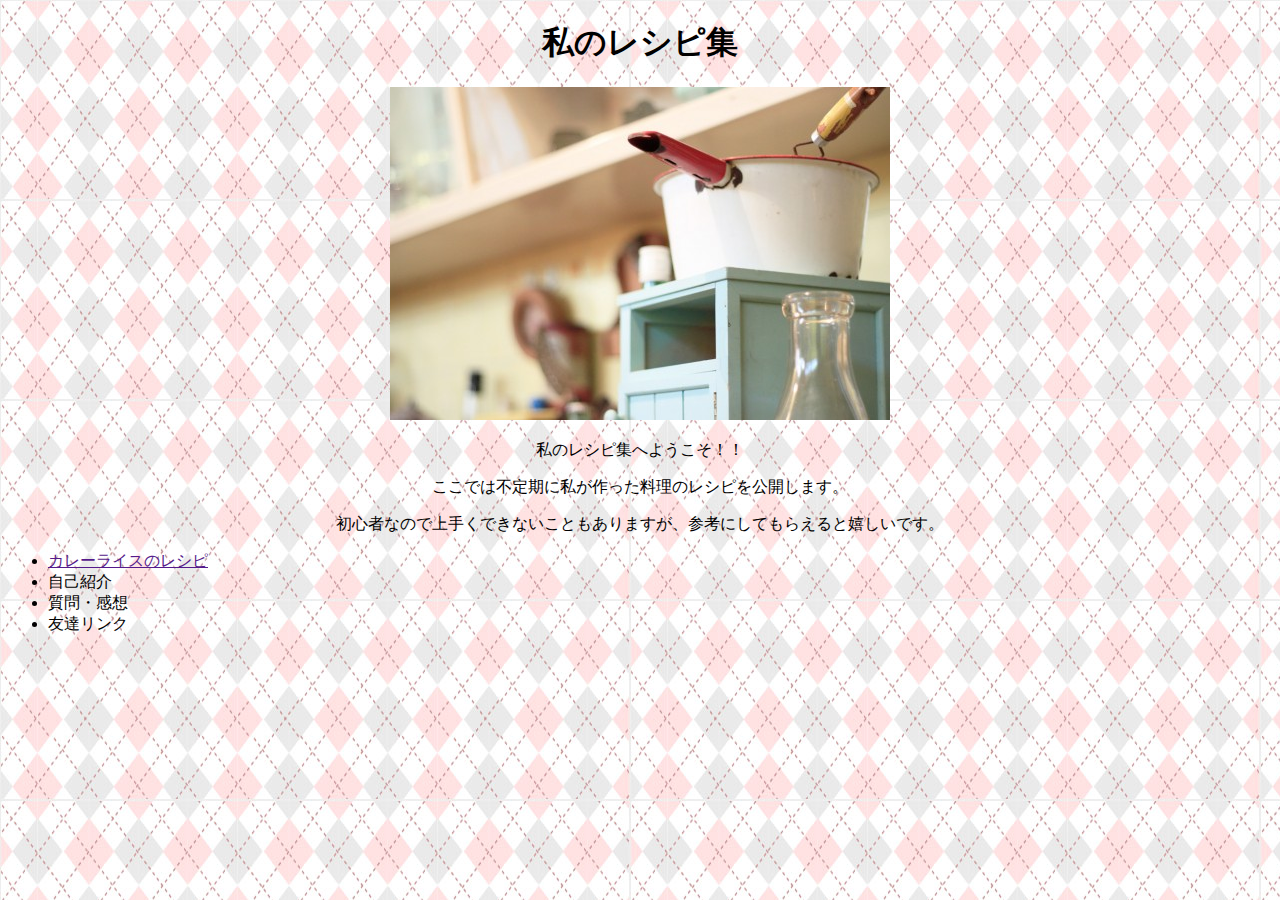
<file: index.html>
<!DOCTYPE html>
<html lang="ja">

<head>
    <meta charset="UTF-8">
    <title>私のレシピ集</title>
    <link rel="stylesheet" href="sample.css">
</head>

<body>
    <div class="back">
        <h1>私のレシピ集</h1>
        <p><img src="images/kitchen.jpg" alt="キッチン"></p>
        私のレシピ集へようこそ！！ <p>ここでは不定期に私が作った料理のレシピを公開します。</p>
        初心者なので上手くできないこともありますが、参考にしてもらえると嬉しいです。</p>
    </div>
    <ul>
    <li><a href="">カレーライスのレシピ</a>
    <li>自己紹介</li>
    <li>質問・感想</li>
    <li>友達リンク</li>
    </ul>

</html>
</file>
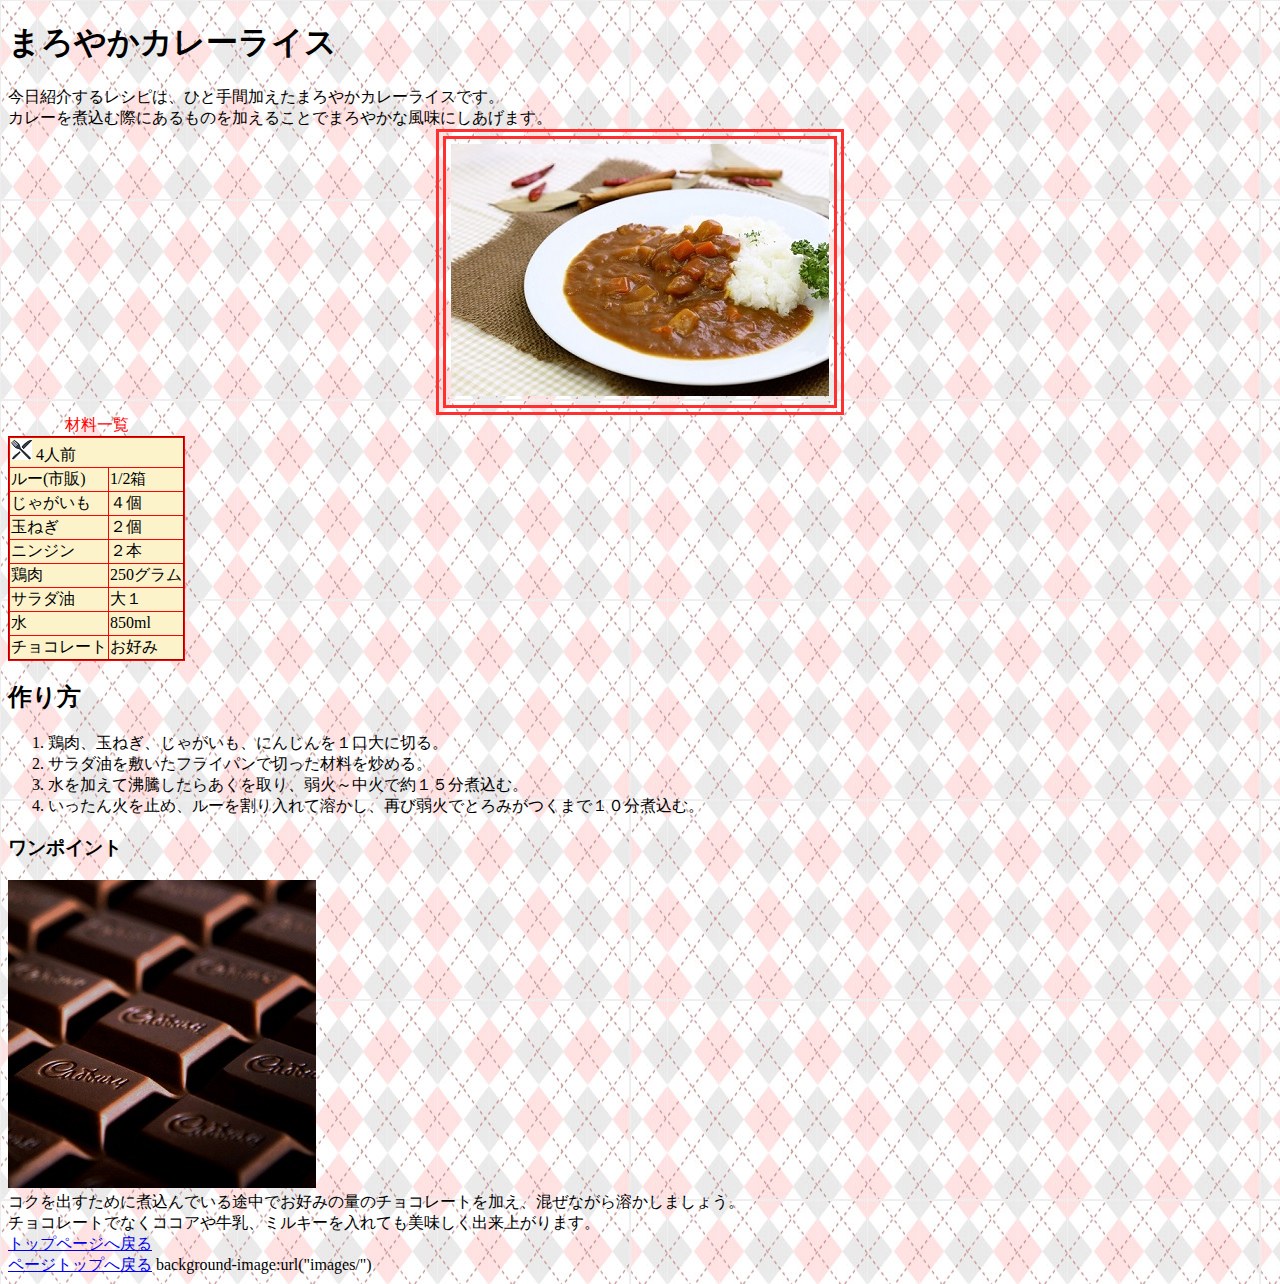
<file: curyy.html>
<!DOCTYPE html>
<html lang="jp">

<head>
    <meta caharset="UTF-8">
    <title>まろやかカレーライス</title>
    <link rel="stylesheet" href="sample.css">
</head>

<body>
    <h1>まろやかカレーライス</h1>
    今日紹介するレシピは、ひと手間加えたまろやかカレーライスです。
    <br> カレーを煮込む際にあるものを加えることでまろやかな風味にしあげます。</br>
   <div class="a"><div class="curyy"><img src="images/curry.jpg" alt="カレーライス"></div></div>
    <table border="1" style="border-collapse: collapse">
        <caption><div class="zai">材料一覧</div></caption>
        <tr>
            <td colspan="3"> <img src="images/forkknife.png" alt=""> 4人前 </td>
        </tr>
        <tr>
            <td>ルー(市販)</td>
            <td>1/2箱</td>
        </tr>
        <tr>
            <td>じゃがいも</td>
            <td>４個</td>
        </tr>
        <tr>
            <td>玉ねぎ</td>
            <td>２個</td>
        </tr>
        <tr>
            <td>ニンジン</td>
            <td>２本</td>
        </tr>
        <tr>
            <td>鶏肉</th>
            <td>250グラム</td>
        </tr>
        <tr>
            <td>サラダ油</td>
            <td>大１</td>
        </tr>
        <tr>
            <td>水</td>
            <td>850ml</td>
        </tr>
        <tr>
            <td>チョコレート</td>
            <td>お好み</td>
    </table>
    </tr>
    <h2>作り方</h2>
    <ol>
        <li>鶏肉、玉ねぎ、じゃがいも、にんじんを１口大に切る。</li>
        <li>サラダ油を敷いたフライパンで切った材料を炒める。</li>
        <li>水を加えて沸騰したらあくを取り、弱火～中火で約１５分煮込む。</li>
        <li>いったん火を止め、ルーを割り入れて溶かし、再び弱火でとろみがつくまで１０分煮込む。</li>
    </ol>
    <h3>ワンポイント</h3>
    <img src="images/chocolate.jpg" alt="">
    <br>コクを出すために煮込んでいる途中でお好みの量のチョコレートを加え、混ぜながら溶かしましょう。
    <br>チョコレートでなくココアや牛乳、ミルキーを入れても美味しく出来上がります。
    <br><a href="file:///C:/Users/axiz/Documents/sample_web/index.html">トップページへ戻る</a>
    <br><a href="#">ページトップへ戻る</a>
    background-image:url("images/")
</body>
</file>
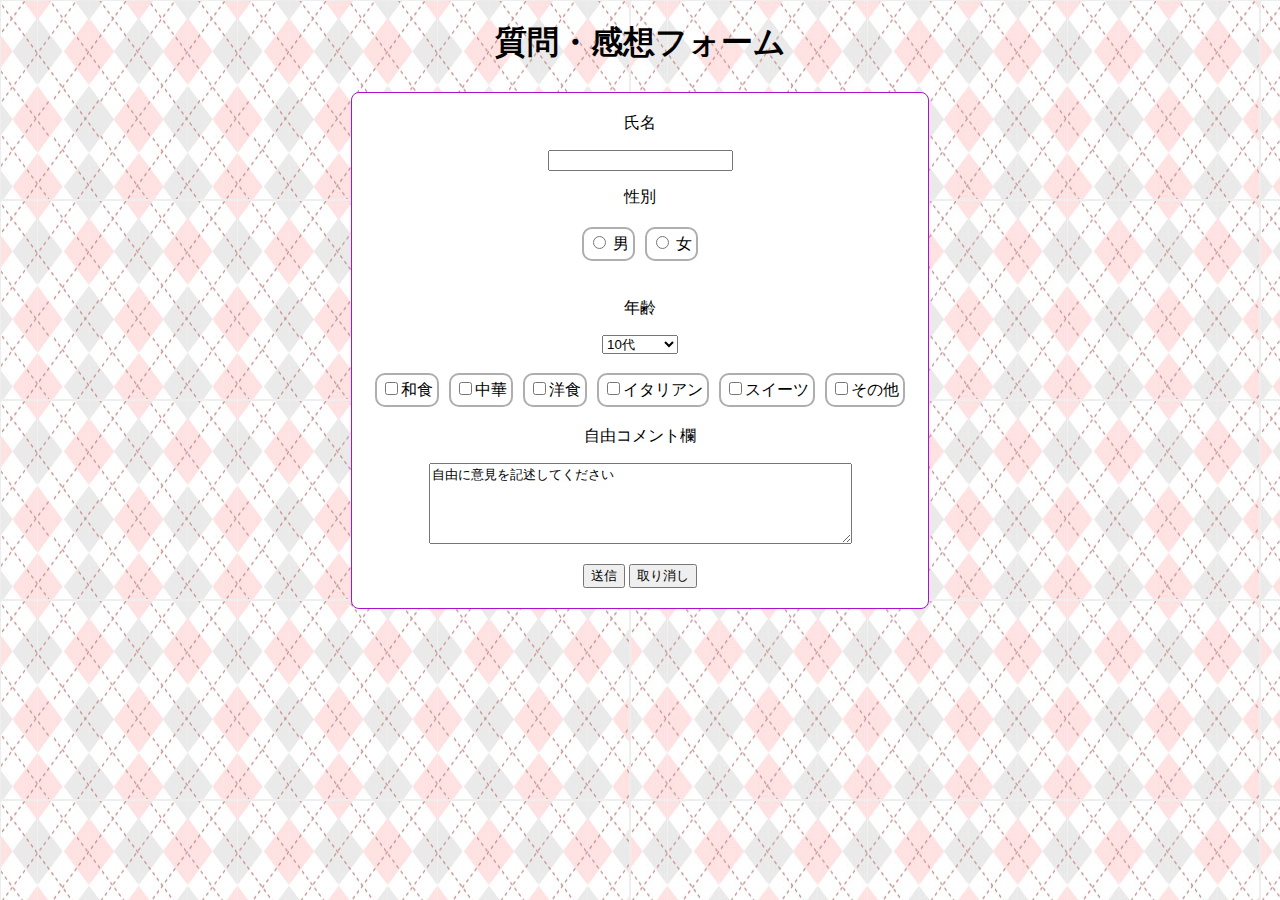
<file: form.html>
<!DOCTYPE html>
<html lang="jp">
<head>
    <meta charset="UTF-8">
    <title>質問・感想フォーム</title>
    <link rel="stylesheet" href="form.css">
</head>
<body>
    <h1>質問・感想フォーム</h1> 
    <div class="wakub"><form action="result.html">
        <div class="form-group0">
            <label for="name">氏名</label>
    <p><input type="text" id="name" name="name"></p>
    </div>
    <p>性別</p>
   <div class="waku"> <input id="otoko" type="radio" name="sei">
    <label id="otoko">男</label></div>
    <div class="waku"><input id="onnna" type="radio" name="sei">
    <label id="onnna">女</label></div>
    <div class="form-group"><br>
        <p><label for="job">年齢</label></p>
     <p> <select id="job" name="job">
          <option value="0">10代</option>
          <option value="1">20代</option>
          <option value="2">30代</option>
          <option value="3">40代</option>
          <option value="4">50代</option>
          <option value="5">60代</option>
          <option value="6">70代</option>
          <option value="7">80代</option>
          <option value="8">90代以上</option>
      </select>  
    </div></p>
   <div class="form-group">
    <div class="waku"> <label>
           <input type="checkbox" name="syoku" value="wasyoku" >和食
        </label></div>
        <div class="waku"> <label>
            <input type="checkbox" name="syoku" value="tyuuka" >中華
         </label></div>
         <div class="waku"> <label>
            <input type="checkbox" name="syoku" value="yousyoku" >洋食
         </label></div>
         <div class="waku"> <label>
            <input type="checkbox" name="syoku" value="itarian" >イタリアン
         </label></div>
         <div class="waku"> <label>
            <input type="checkbox" name="syoku" value="sui-tu" >スイーツ
         </label></div>
         <div class="waku"><label>
            <input type="checkbox" name="syoku" value="sonota" >その他
         </label></div>
   </div> 
  <p> <div class="form-group">
       <p> <label for="message">自由コメント欄</label><br></p>
        <textarea rows="5" cols="50" id="message" name="message">自由に意見を記述してください</textarea>
   </div></p>
   <button type="submit">送信</button>
   <label>
   <button type="reset">取り消し</button>
   </label>
</form>  </div>
</body>
</html>
</file>
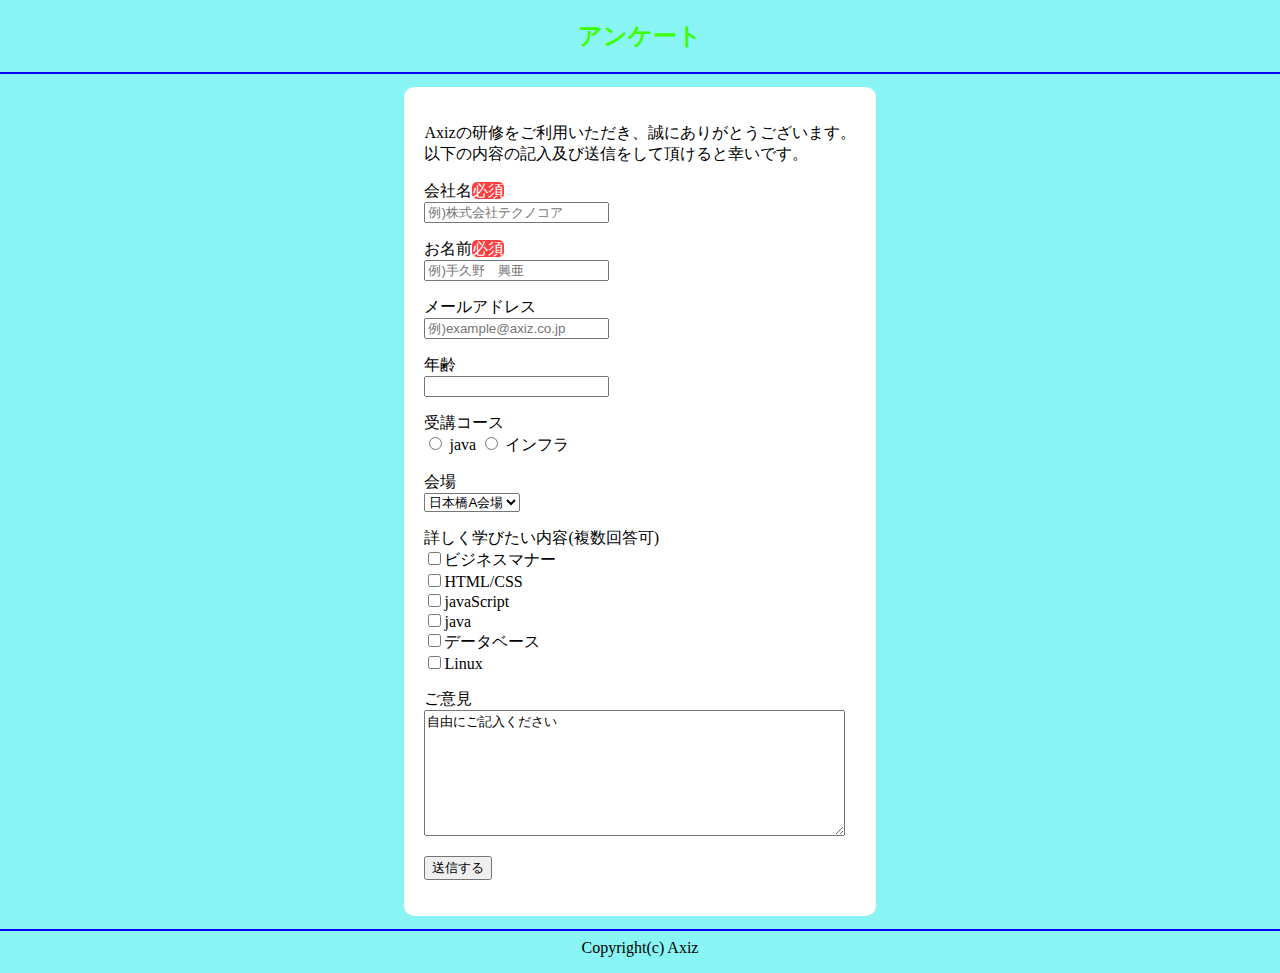
<file: index_2.html>
<!DOCTYPE html>
<html lang="jp">
<head>
    <meta charset="UTF-8">
    <title>アンケート</title>
    <link rel="stylesheet" href="style.css">
</head>
<body>
    <div class="ttl"><h2>アンケート<h2></div>
        <hr color="blue">
    <div class="text">
        <p>Axizの研修をご利用いただき、誠にありがとうございます。<br>
     以下の内容の記入及び送信をして頂けると幸いです。</p>
         <form action="result_1.html">
             <p>  会社名<span>必須</span><br>
               <input type="text" id="sya" name="sya" placeholder="例)株式会社テクノコア" required ></p>
               <p>お名前<span>必須</span> <br>
               <input type="text" id="name" name="name" placeholder="例)手久野　興亜 " required> </p> 
                <p><label for="me" >メールアドレス</label><br>
                <input type="text" id="me" name="me" placeholder="例)example@axiz.co.jp" >
                </label> </p> 
                <p><lebel for="na">年齢</lebel><br>
                <input type="number" id="na" name="na" size="1"> </p> 
                <p><label for="ju">受講コース</label> <br>
                <input type="radio" name="co" value="ja" > java
                <input type="radio" name="co" value="i" > インフラ</p>
                <p><label for="kai">会場</label> <br>
                <select id="kai" mame="kai"><br>
                    <option value="0">日本橋A会場</option>
                </select> </p>
               <p> <label>詳しく学びたい内容(複数回答可)</label><br>
                <label><input type="checkbox" name="study" value="bizi">ビジネスマナー</label><br>
                <label><input type="checkbox" name="study" value="ht/css">HTML/CSS</label><br>
                <label><input type="checkbox" name="study" value="jas">javaScript</label><br>
                <label><input type="checkbox" name="study" value="java">java</label><br>
                <label><input type="checkbox" name="study" value="db">データベース</label><br>
                <label><input type="checkbox" name="study" value="li">Linux</label><br></p>
                 <label for="message">ご意見</label><br>
                <textarea rows="8" cols="50" id="message" name="message">自由にご記入ください</textarea>
                <p><button type="submit">送信する</button></p>
            </form>
     </div>
    </div>
    <hr color="blue">
    Copyright(c) Axiz
</body>
</html>
</file>
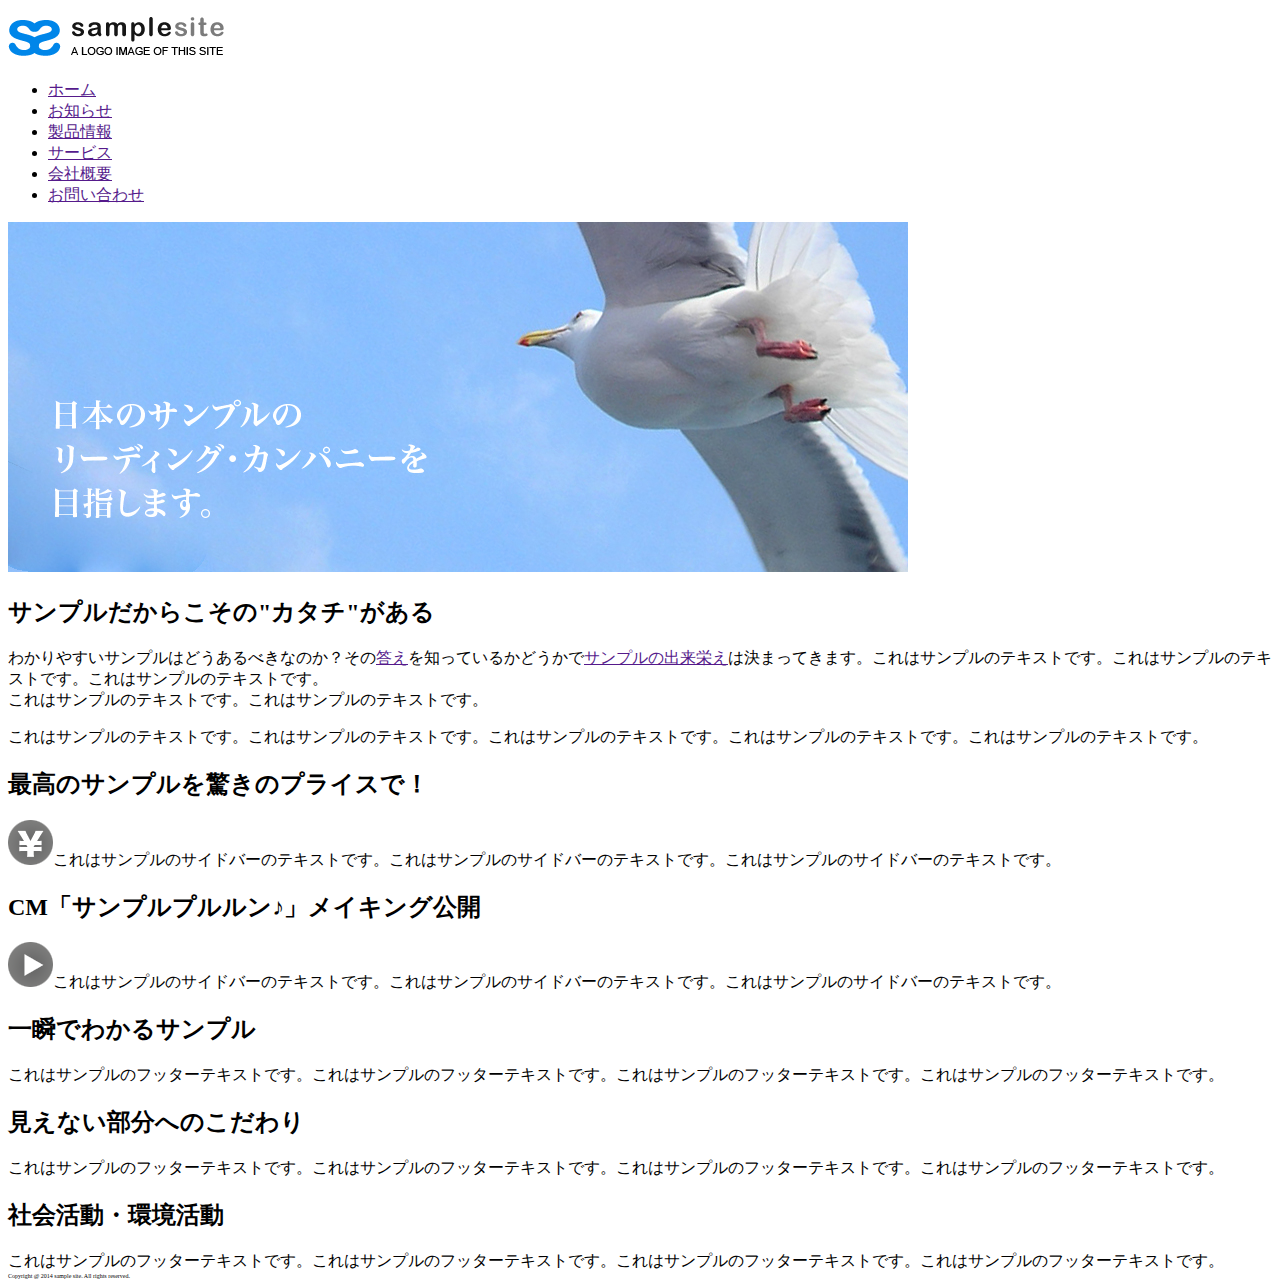
<file: index_huku copy.html>
<!DOCTYPE html>
<html lang="jp">
<head>
    <meta charset="UTF-8">
    <title>samplesite</title>
    <link rel="stylesheet" href="souhuku2.css">
</head>
<body>
   <p><img src="images/logo.png"></p>
    <ul>
        <li><a href="">ホーム</a></li>
        <li><a href="">お知らせ</a></li>
        <li><a href="">製品情報</a></li>
        <li><a href="">サービス</a></li>
        <li><a href="">会社概要</a></li>
        <li><a href="">お問い合わせ</a></li>
    </ul>
    <img src="images/mainvisual.jpg">
    <h2>サンプルだからこその"カタチ"がある</h2>
    <p>わかりやすいサンプルはどうあるべきなのか？その<a href="">答え</a>を知っているかどうかで<a href="">サンプルの出来栄え</a>は決まってきます。これはサンプルのテキストです。これはサンプルのテキストです。これはサンプルのテキストです。
    <br>これはサンプルのテキストです。これはサンプルのテキストです。</p>
    <p>これはサンプルのテキストです。これはサンプルのテキストです。これはサンプルのテキストです。これはサンプルのテキストです。これはサンプルのテキストです。</p>
    <h2>最高のサンプルを驚きのプライスで！</h2>
    <img src="images/yen.png">これはサンプルのサイドバーのテキストです。これはサンプルのサイドバーのテキストです。これはサンプルのサイドバーのテキストです。
    <h2>CM「サンプルプルルン♪」メイキング公開</h2>
    <img src="images/play.png">これはサンプルのサイドバーのテキストです。これはサンプルのサイドバーのテキストです。これはサンプルのサイドバーのテキストです。
    <h2>一瞬でわかるサンプル</h2>
    これはサンプルのフッターテキストです。これはサンプルのフッターテキストです。これはサンプルのフッターテキストです。これはサンプルのフッターテキストです。
    <h2>見えない部分へのこだわり</h2>
    これはサンプルのフッターテキストです。これはサンプルのフッターテキストです。これはサンプルのフッターテキストです。これはサンプルのフッターテキストです。
    <h2>社会活動・環境活動</h2>
    これはサンプルのフッターテキストです。これはサンプルのフッターテキストです。これはサンプルのフッターテキストです。これはサンプルのフッターテキストです。
    <p class="sita">Copyright @ 2014 sample site. All rights reserved.</p>
</body>
</html>
</file>
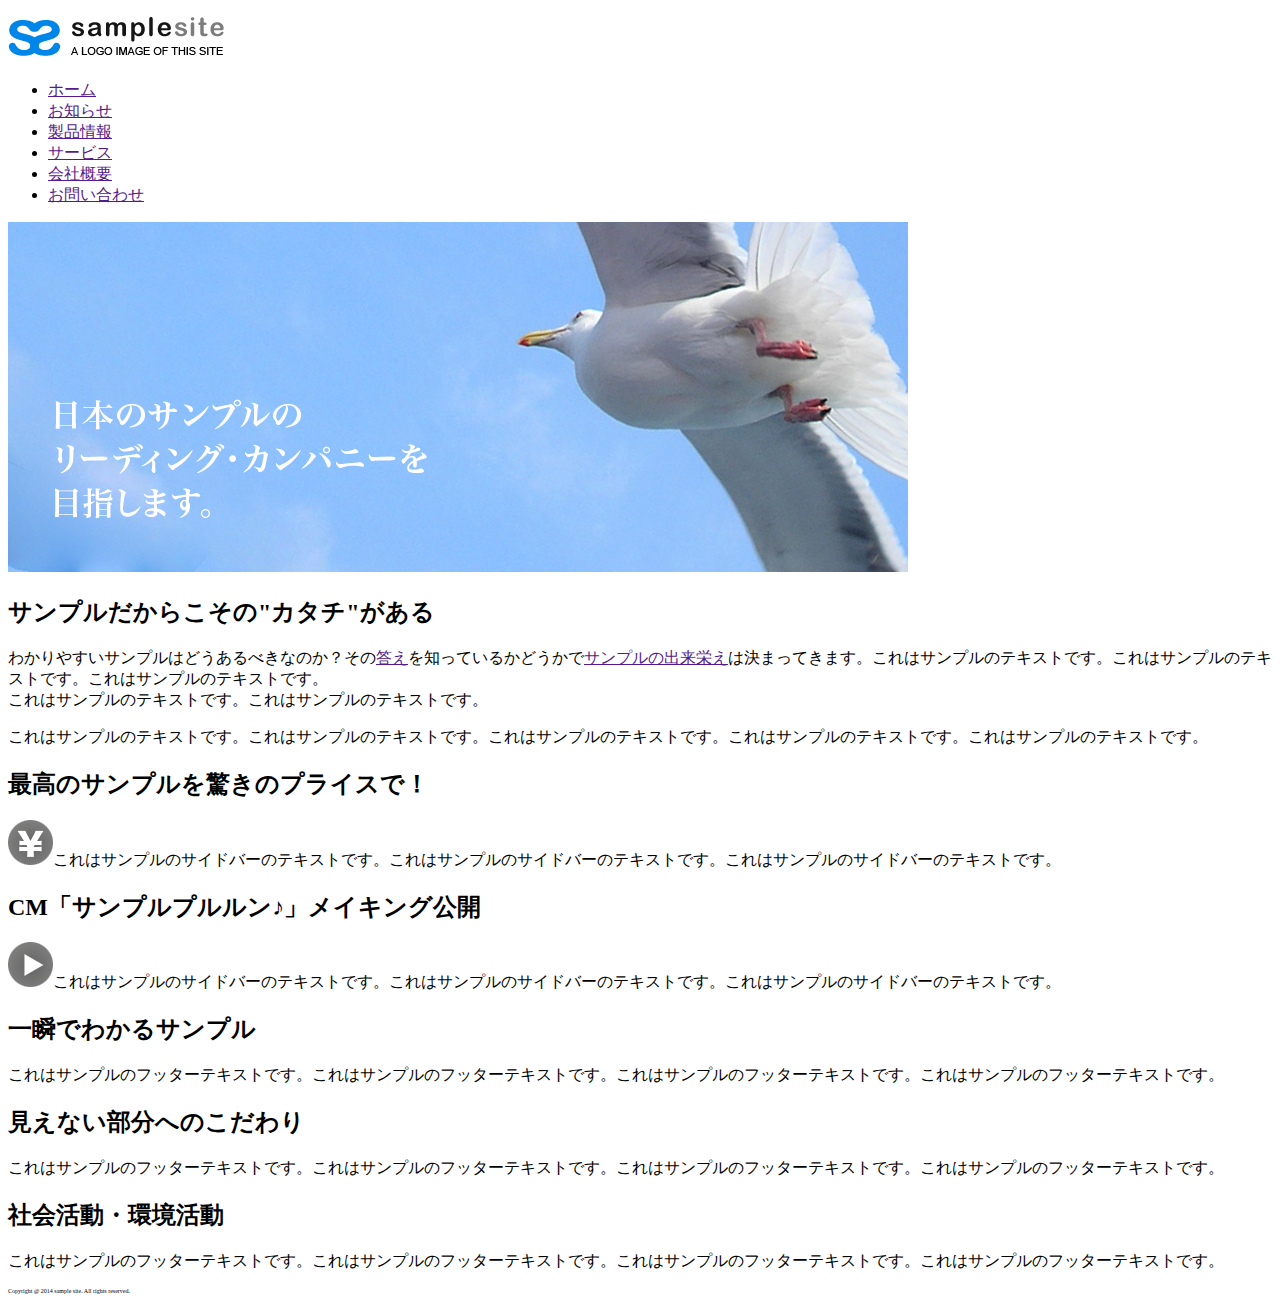
<file: index_huku.html>
<!DOCTYPE html>
<html lang="jp">
<head>
    <meta charset="UTF-8">
    <title>samplesite</title>
    <link rel="stylesheet" href="souhuku.css">
</head>
<body>
   <p><img src="images/logo.png"></p>
    <ul>
        <li><a href="">ホーム</a></li>
        <li><a href="">お知らせ</a></li>
        <li><a href="">製品情報</a></li>
        <li><a href="">サービス</a></li>
        <li><a href="">会社概要</a></li>
        <li><a href="">お問い合わせ</a></li>
    </ul>
    <img src="images/mainvisual.jpg">
    <h2>サンプルだからこその"カタチ"がある</h2>
    <p>わかりやすいサンプルはどうあるべきなのか？その<a href="">答え</a>を知っているかどうかで<a href="">サンプルの出来栄え</a>は決まってきます。これはサンプルのテキストです。これはサンプルのテキストです。これはサンプルのテキストです。
    <br>これはサンプルのテキストです。これはサンプルのテキストです。</p>
    <p>これはサンプルのテキストです。これはサンプルのテキストです。これはサンプルのテキストです。これはサンプルのテキストです。これはサンプルのテキストです。</p>
    <h2>最高のサンプルを驚きのプライスで！</h2>
    <img src="images/yen.png">これはサンプルのサイドバーのテキストです。これはサンプルのサイドバーのテキストです。これはサンプルのサイドバーのテキストです。
    <h2>CM「サンプルプルルン♪」メイキング公開</h2>
    <img src="images/play.png">これはサンプルのサイドバーのテキストです。これはサンプルのサイドバーのテキストです。これはサンプルのサイドバーのテキストです。
    <h2>一瞬でわかるサンプル</h2>
    これはサンプルのフッターテキストです。これはサンプルのフッターテキストです。これはサンプルのフッターテキストです。これはサンプルのフッターテキストです。
    <h2>見えない部分へのこだわり</h2>
    これはサンプルのフッターテキストです。これはサンプルのフッターテキストです。これはサンプルのフッターテキストです。これはサンプルのフッターテキストです。
    <h2>社会活動・環境活動</h2>
    これはサンプルのフッターテキストです。これはサンプルのフッターテキストです。これはサンプルのフッターテキストです。これはサンプルのフッターテキストです。
    <p><div class="sita">Copyright @ 2014 sample site. All rights reserved.</div></p>
</body>
</html>
</file>
<file: sample.css>
body {
   background-image: url(images/bg_Argyle.jpg);
  }
  .curyy{
      display: inline-block;
      padding:5px;
        border :double 10px  #ff3030 ;     
  }
  .a{
      text-align: center;
  }
  .zai{
   color: red;
  }
table{
    border-color:#ff0000;
    border-width:2px;
    background-color: #fcf3cb;
}
.back{
    text-align: center;
}
</file>
<file: form.css>
body{
    text-align: center;
}
body {
    background-image: url(images/bg_Argyle.jpg);
   }
.waku{
    display: inline-block;
    margin:3px 3px 3px 3px;
    border:2px solid #afadad;
    border-radius: 10px;
    padding: 4px;
}
.wakub{
    display: inline-block;
    background-color: #ffffff;
    margin:5px 5px 5px 5px;
    border:1px solid #ac11cb;
    border-radius: 8px;
    padding: 20px;
}
</file>
<file: style.css>
.ttl{
    color: rgb(60, 255, 0);
}
body{
    background-color: rgb(136, 244, 244);
    /* text-align: center */
}
body {
	margin: 16px auto;
	text-align: center;
	display: block;
}
body .text {
	text-align: left;
	display: inline-block;
    display: inline-block;
    background-color: #ffffff;
    margin:5px 5px 5px 5px;
    /* border:1px solid #ac11cb; */
    border-radius: 10px;
    padding: 20px;
}
span{
    background-color:#fe3e3e;
    color:#ffffff;
    border-radius: 5px;
}
</file>
<file: souhuku2.css>
.sita{
    font-size: 10%;
}
</file>
<file: souhuku.css>
.sita{
    font-size: 10%;
}
</file>
